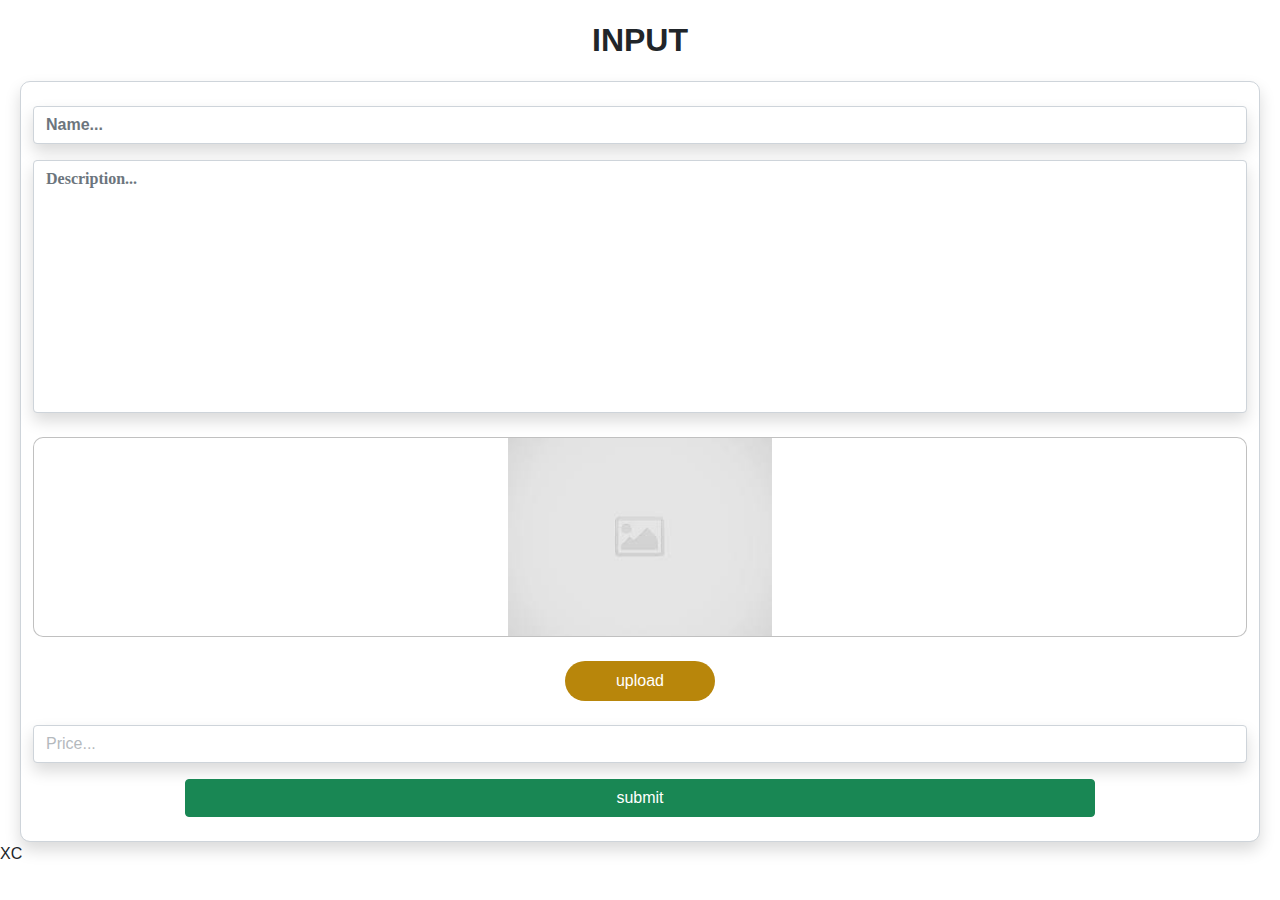
<file: input.html>
<!DOCTYPE html>
<html lang="en">
<head>
    <meta charset="UTF-8">
    <meta name="viewport" content="width=device-width, initial-scale=1.0">
    <link rel="stylesheet" href="./css/bootstrap.min.css">
    <link rel="stylesheet" href="./css/normalize.css">
    <link rel="stylesheet" href="./css/main.css">
    <title>Input</title>
</head>
<body>
    <header class="site-header">
        <h1 class="site-header__title text-center fw-bold">INPUT</h1>
    </header>
    <main class="site-main">
        <section class="site-main__hero hero">
            <div class="container">
                <form class="hero__form form-control shadow pt-4 pb-4">
                    <input class="hero__item-name form-control shadow w-100 mb-3" type="text" id="item-name" placeholder="Name..." required>
                    <textarea class="hero__item-summary form-control shadow w-100 mb-4" placeholder="Description..." required></textarea>
                    <div class="hero__item-input-img mb-4 "> 
                    </div>
                    <label class="hero__item-img-label text-center mb-4" for="item-img" id="upload" >
                        upload
                        <input class="hero__form-file form-control w-25" type="file" id="item-img" requared>
                    </label>
                    <input class="hero__item-price form-control shadow w-100 mb-3" type="number"  placeholder="Price..." requared>
                    <button class="hero__btn btn btn-success w-75">submit</button>
                    </form>
                </div>
            </section>
        </main>
        <footer class="site-footer">
            
        </footer>
        XC
        
        <script src="./js/input.js"></script>
    </body>
    </html>
</file>
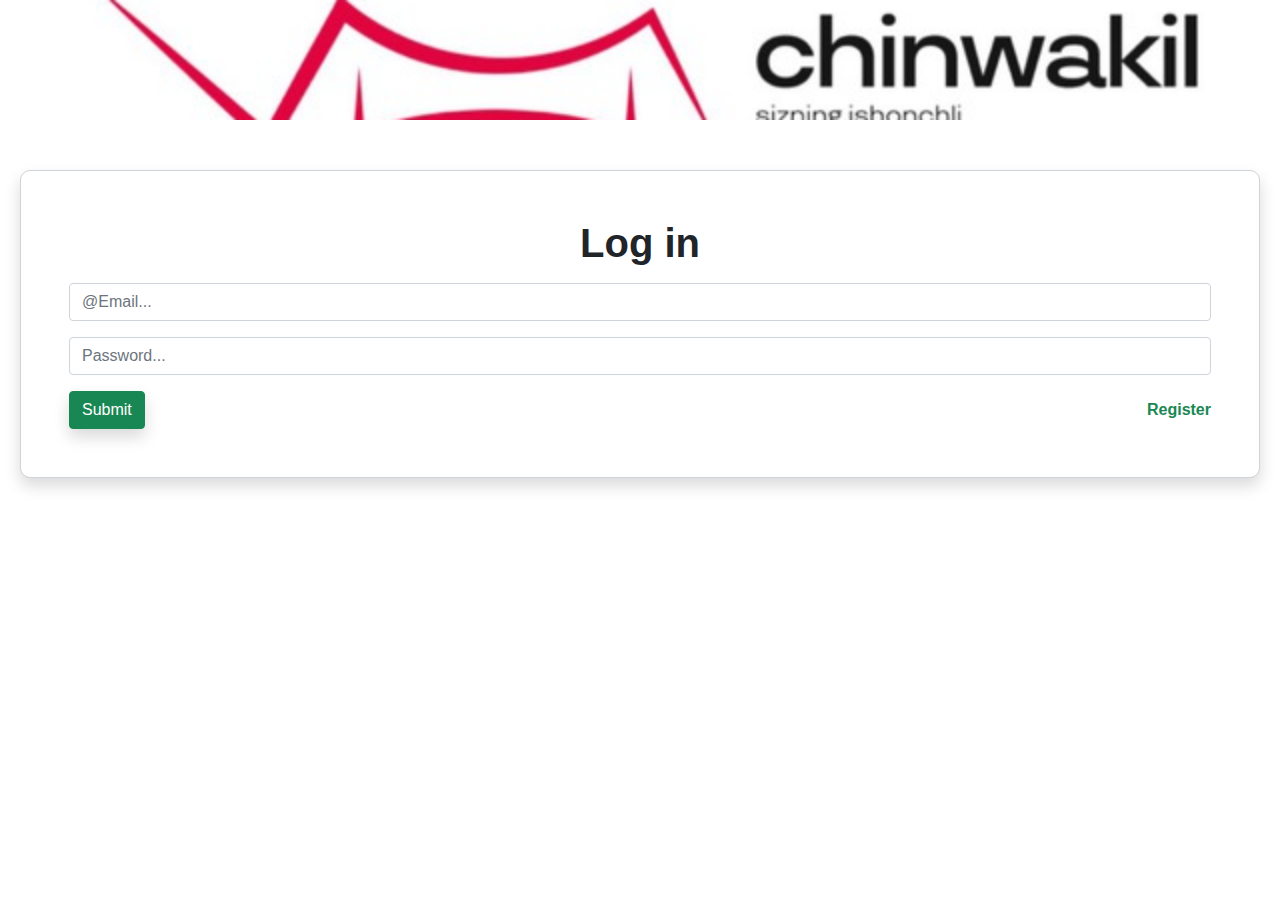
<file: login.html>
<!DOCTYPE html>
<html lang="en">
<head>
    <meta charset="UTF-8">
    <meta name="viewport" content="width=device-width, initial-scale=1.0">
    <link rel="stylesheet" href="./css/normalize.css">
    <link rel="stylesheet" href="./css/bootstrap.min.css">
    <link rel="stylesheet" href="./css/main.css">
    <title>Log in</title>
</head>
<body>
    <header class="site-header">
        <a class="logo d-flex justify-content-center w-100 h-auto" href="./index.html">
            <img class="logo-img d-block w-100" src="./images/logo.png" alt="">
        </a>
    </header>
    <main class="site-main">
        <section class="site-main__hero hero">
            <div class="container">
              
                <form class="hero__form form-control d-flex flex-column align-items-center shadow p-lg-5 pt-3">
                    <h1 class="hero__form-title text-center fw-bold m-0 mb-3">Log in</h1>
                    <input class="hero__user-email form-control mb-3" type="email" placeholder="@Email..." aria-label="enter your email" required>
                    <input class="hero__user-password form-control mb-3" type="password" placeholder="Password..." aria-label="enter your password" required>
                    <div class="hero__form-btn-wrapper d-flex justify-content-between align-items-center w-100">
                        <button class="hero__from-btn btn btn-success shadow " type="submit">Submit</button>
                        <a class="hero__form-link text-decoration-none text-success fw-bold" href="./register.html">Register</a>
                    </div>
                </form>
            </div>
        </section>
    </main>
    <footer class="site-footer">

    </footer>
    

    <script src="./js/login.js"></script>
</body>
</html>
</file>
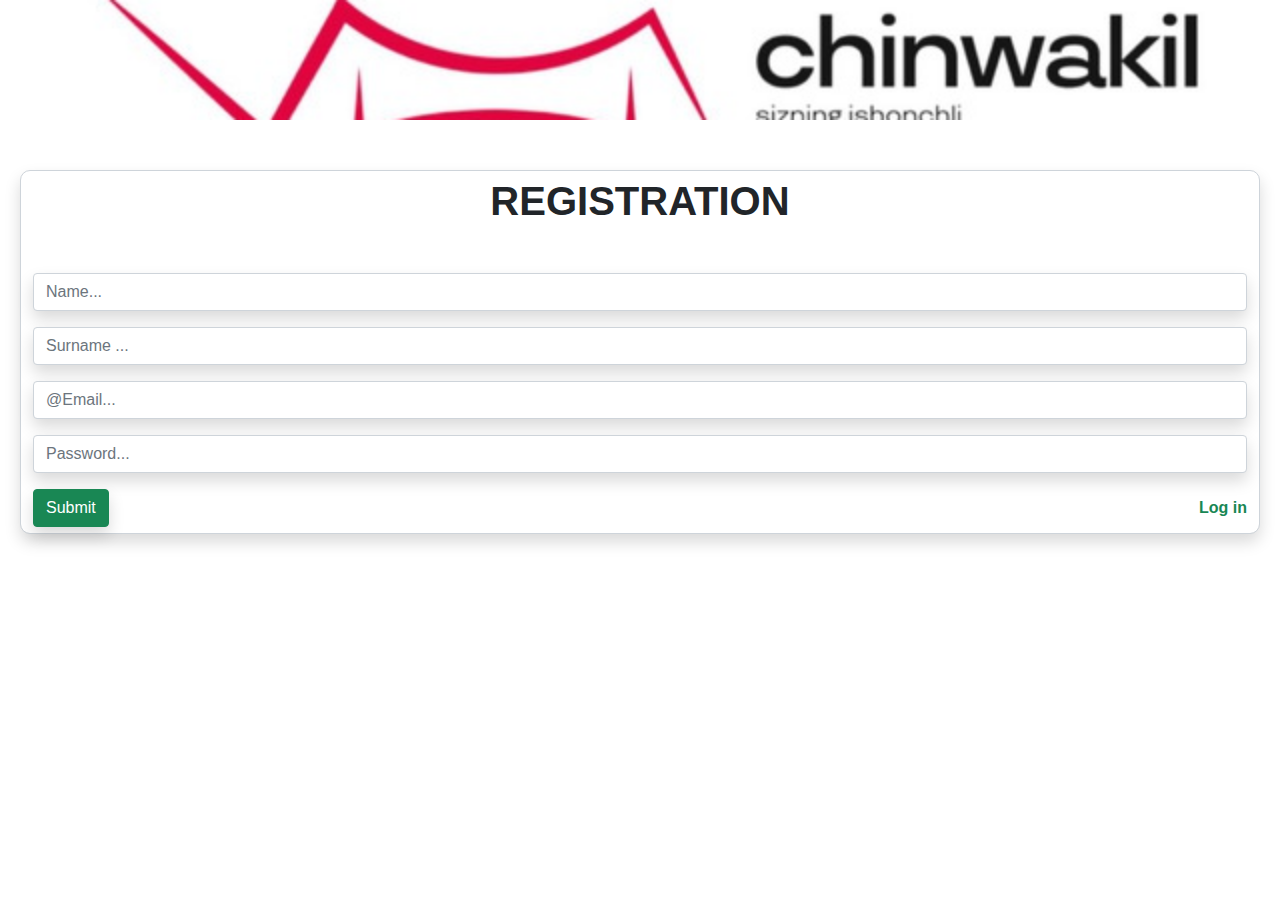
<file: register.html>
<!DOCTYPE html>
<html lang="en">
<head>
    <meta charset="UTF-8">
    <meta name="viewport" content="width=device-width, initial-scale=1.0">
    <link rel="stylesheet" href="./css/normalize.css">
    <link rel="stylesheet" href="./css/bootstrap.min.css">
    <link rel="stylesheet" href="./css/main.css">
    <title>Resiption</title>
</head>
<body>
    <header class="site-header">
        <a class="logo d-flex justify-content-center w-100 h-auto" href="./index.html">
            <img class="logo-img d-block w-100" src="./images/logo.png" alt="">
        </a>
    </header>
    <main class="site-main">
        <section class="site-main__hero hero">
            <div class="container">
                
                <form class="hero__form w-100 form-control  shadow">
                    <h1 class="m-0 mb-5 text-center fw-bold">REGISTRATION</h1>
                    <input class="hero__user-name form-control mb-3 shadow" type="text" placeholder="Name..." aria-label="enter your name" name="user__name" required>
                    <input class="hero__user-surname form-control mb-3 shadow" type="text" placeholder="Surname ..." aria-label="enter your sername" name="user__surname" required>
                    <input class="hero__user-email form-control mb-3 shadow" type="email" placeholder="@Email..." aria-label="enter your email" name="user__email" required>
                    <input class="hero__user-password form-control mb-3 shadow" type="password" placeholder="Password..." aria-label="enter your password" name="user_password" required>
                    <div class="hero__form-btn-wrapper d-flex justify-content-between align-items-center w-100">
                        <button class="hero__from-btn btn btn-success shadow " type="submit">Submit</button>
                        <a class="hero__form-link text-decoration-none text-success fw-bold" href="./login.html">Log in</a>
                    </div>
                </form>
            </div>
        </section>
    </main>
    <footer class="site-footer">
        
    </footer>
    
    
    <script src="./js/register.js"></script>
</body>
</html>
</file>
<file: css/main.css>
* {
    box-sizing: border-box;
}
body {
    margin: 0;
    font-family: sans-serif;
    overflow-x: hidden;
}
.container {
    max-width: 1320px;
    width: 100%;
    margin: 0 auto;
    padding: 0 20px;
}
.logo-img {
 object-fit: cover;
 width: 120px;
 height: 120px;
 margin-bottom: 50px;
}
.hero__form {
    border-radius: 10px !important;
}
.hero__list {
    display: flex;
    flex-direction: column;
    gap: 20px;
    border-radius: 15px;
}
.hero__item {
    transition: transform 0.5s ease;
}
.hero__item:hover {
    transform: scale(1.02);
}
.hero__item-img {
    /* width: auto;
    height: 150px; */
    object-fit:contain;
    border-radius: 15px;
}
.hero__save-btn {
    display: block;
    width: 100px;
    margin-left: auto;
    margin-bottom: 15px;
}
.hero__saved {
    display: none;
    position: absolute;
    top: 0;
    left: 0;
    margin: 0 auto;
    padding: 0 20px;
    width:100%;
    height: 100vh;
    background-color: lightblue;
}
.hero__save-list {
    padding-left:0;    
    
}
.hero__save-item {
    display: flex;
    align-items: center;
    justify-content: space-between;
    margin-bottom: 15px;
}
.hero__saved-exit {
    display: block;
    margin-left: auto;
}
.active .hero__saved {
    display: block;
}
.hero__form {
   display: flex;
   flex-direction: column;
   align-items: center;
}
.hero__item-name {
    width: 300px;
    font-family:sans-serif;
    font-weight:600;
}
.hero__item-summary {
    width: 313px;
    height: 253px;
    resize: none;
    font-weight: 600;
    font-family: cursive;
}
.hero__form-file {
    display: none;
}
.hero__item-img-label {
   width: 150px;
   height: 40px;
   padding: 8px;
   background-color:darkgoldenrod;
   color: #fff;
   border-radius: 50px;
}
.hero__item-price::placeholder {
    opacity: 0.5;
}
.hero__item-input-img{
    width: 100%;
    height:200px;
    border: 1px solid #0000003f;
    border-radius: 10px;
    background-image: url("../images/img.png");
    background-repeat: no-repeat;
    background-size: contain;
    background-position: center;
}
</file>
